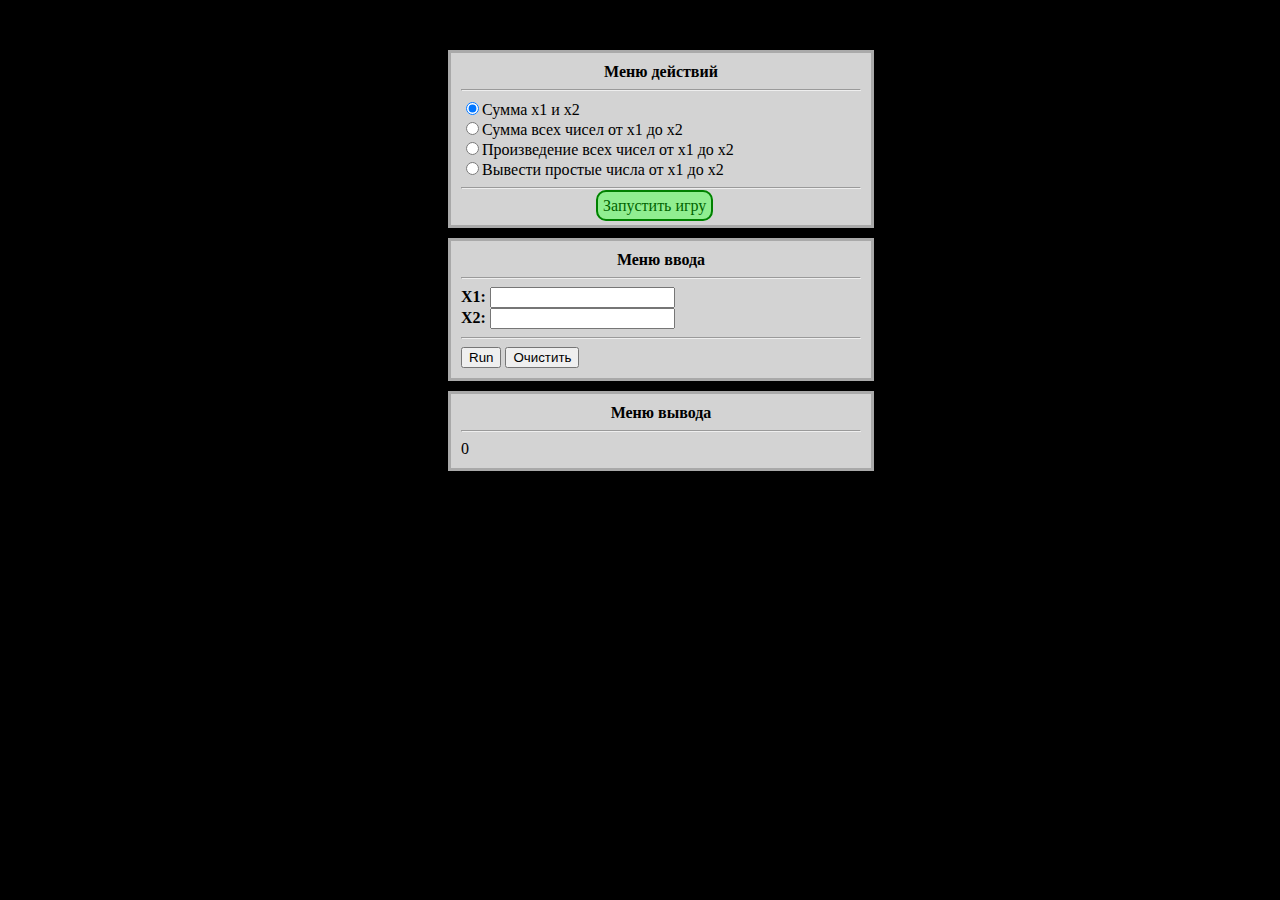
<file: JS/index.html>
<!DOCTYPE html>
<html>
    <head>
        <meta charset="UTF-8">
        <title>JS Tasks</title>
        
        <link rel="stylesheet" type="text/css" href="style.css">
		<script src="scripts/tasks.js"></script>
    </head>
    
    <body>
        <div class="bar" id="actionBar">
        	<div class="title">Меню действий</div>
        	<hr>
            <input type="radio" name="fun" value="add" checked>Сумма x1 и x2<br>
            <input type="radio" name="fun" value="addRange">Сумма всех чисел от x1 до x2<br>
            <input type="radio" name="fun" value="multiplyRange">Произведение всех чисел от x1 до x2<br>
            <input type="radio" name="fun" value="simpleNumbers">Вывести простые числа от x1 до x2<br>
            <hr>
            <a href="game.html">Запустить игру</a>
        </div>
        
        <div class="bar">
        	<div class="title">Меню ввода</div>
        	<hr>
            <b>X1:</b> <input type="text" id="x1"><br>
            <b>X2:</b> <input type="text" id="x2"><br>
            <hr>
            <input type="button" value="Run" onclick="buttonClick()">
            <input type="button" value="Очистить" onclick="CleanInput()">
        </div>
        
        <div class="bar">
        	<div class="title">Меню вывода</div>
        	<hr>
        	<div id="result">0</div>
        </div>
    </body>
</html>
</file>
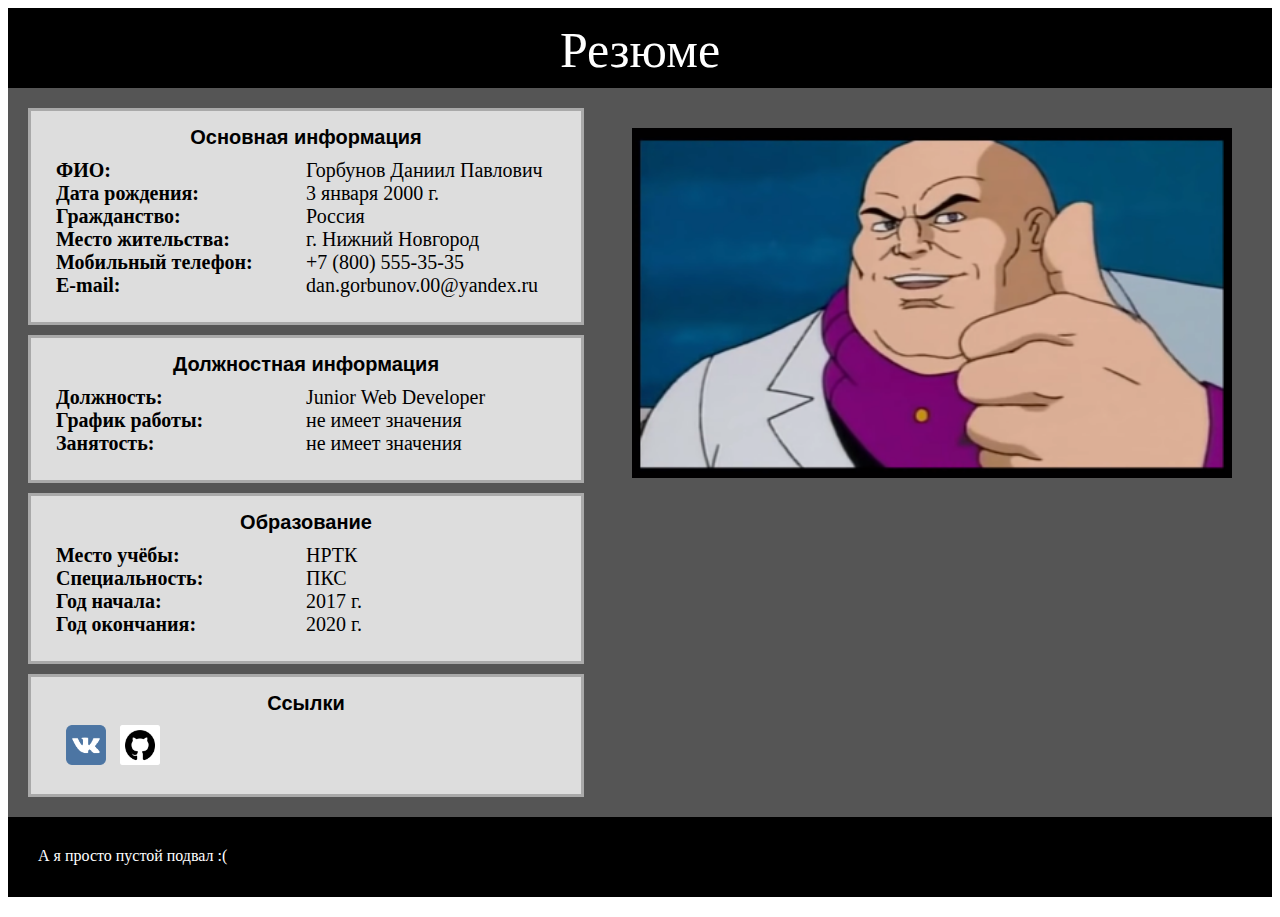
<file: HTML+CSS/rezume.html>
<!DOCTYPE html>
<html>
    <head>
        <meta charset="utf-8">
        <title>Резюме</title>
		<link rel="stylesheet" type="text/css" href="style.css"/>
    </head>
    
    <body>
        <div id="header">
            <div id="header_title">Резюме</div>
        </div>
        
        <div id="content">
            <img src="images/photo.png" id="avatar">
            
            <div class="content_block">
                <div id="content_block_title">Основная информация</div>
                
                <div class="rezume_section" id="rezume_item">ФИО:</div>
                <div class="rezume_section" id="rezume_data">Горбунов Даниил Павлович</div>
                <div class="rezume_section" id="rezume_item">Дата рождения:</div>
                <div class="rezume_section" id="rezume_data">3 января 2000 г.</div>
                <div class="rezume_section" id="rezume_item">Гражданство:</div>
                <div class="rezume_section" id="rezume_data">Россия</div>
                <div class="rezume_section" id="rezume_item">Место жительства:</div>
                <div class="rezume_section" id="rezume_data">г. Нижний Новгород</div>
                <div class="rezume_section" id="rezume_item">Мобильный телефон:</div>
                <div class="rezume_section" id="rezume_data">+7 (800) 555-35-35</div>
                <div class="rezume_section" id="rezume_item">E-mail:</div>
                <div class="rezume_section" id="rezume_data">dan.gorbunov.00@yandex.ru</div>
            </div>
            
            <div class="content_block">
                <div id="content_block_title">Должностная информация</div>
                
                <div class="rezume_section" id="rezume_item">Должность:</div>
                <div class="rezume_section" id="rezume_data">Junior Web Developer</div>
                <div class="rezume_section" id="rezume_item">График работы:</div>
                <div class="rezume_section" id="rezume_data">не имеет значения</div>
                <div class="rezume_section" id="rezume_item">Занятость:</div>
                <div class="rezume_section" id="rezume_data">не имеет значения</div>
            </div>
            
            <div class="content_block">
                <div id="content_block_title">Образование</div>
                
                <div class="rezume_section" id="rezume_item">Место учёбы:</div>
                <div class="rezume_section" id="rezume_data">НРТК</div>
                <div class="rezume_section" id="rezume_item">Специальность:</div>
                <div class="rezume_section" id="rezume_data">ПКС</div>
                <div class="rezume_section" id="rezume_item">Год начала:</div>
                <div class="rezume_section" id="rezume_data">2017 г.</div>
                <div class="rezume_section" id="rezume_item">Год окончания:</div>
                <div class="rezume_section" id="rezume_data">2020 г.</div>
            </div>
            
            <div class="content_block">
                <div id="content_block_title">Ссылки</div>
                
                <a href="https://vk.com/dexterjinius"><img src="images/logo_vk.png" id="logo"></a>
                <a href="https://github.com/DioGuard/Stage1.git"><img src="images/logo_github.png" id="logo"></a>
            </div>
        </div>
            
        <div id="footer">
            <div id="footer_content">А я просто пустой подвал :(</div>
        </div>
	</body>
</html>
</file>
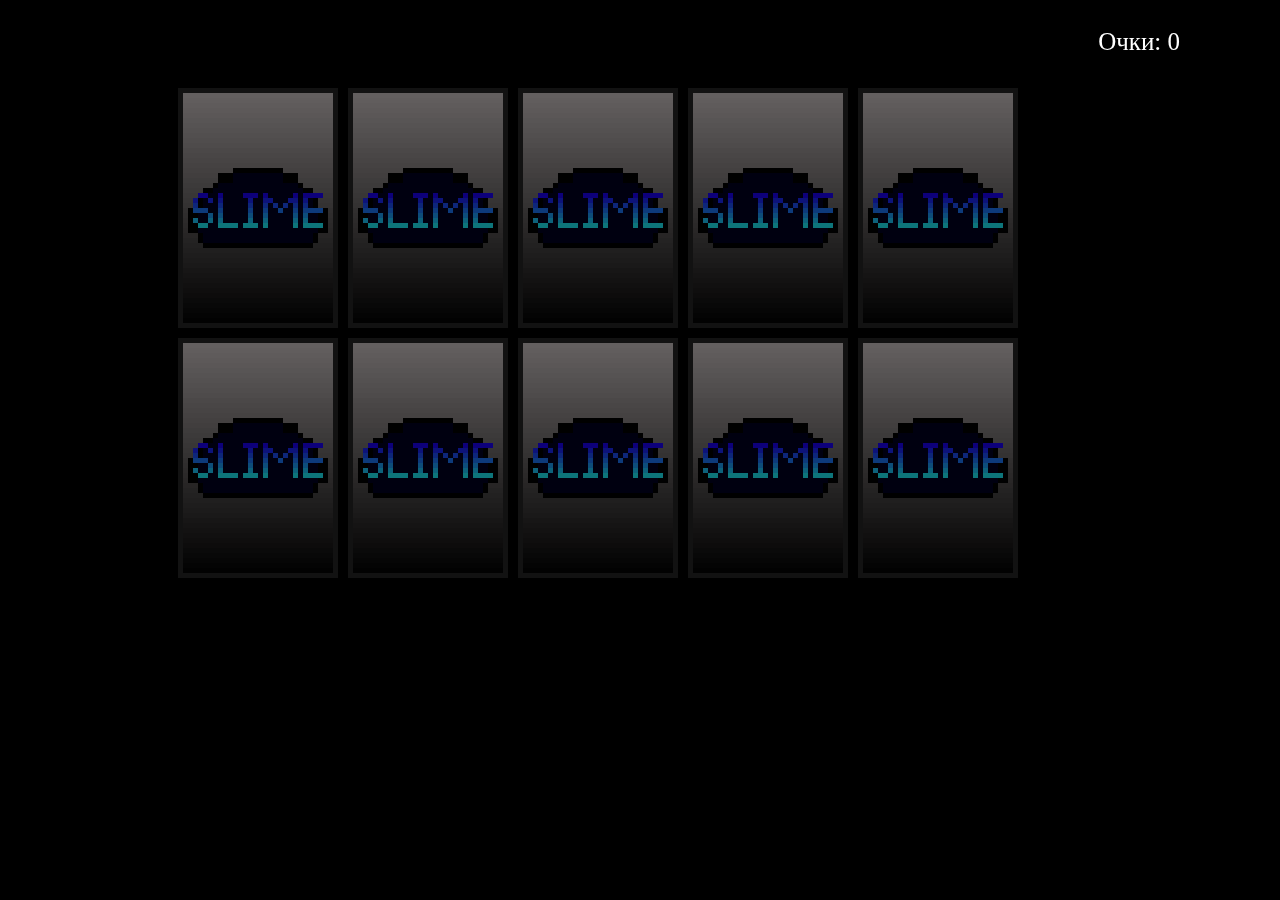
<file: JS/game.html>
<!DOCTYPE html>
<html>
    <head>
        <meta charset="UTF-8">
        <title>Memory Cards</title>
        
        <link rel="stylesheet" type="text/css" href="gamestyle.css">
    </head>
    
    <body>
        <div id="counter">Очки: 0</div>
        <canvas id="gameScene" width="900px" height="550px">
                <script src="scripts/game.js"></script>
        </canvas>
    </body>
</html>
</file>
<file: JS/style.css>
body {
    display: grid;
    position: absolute;

    left: 50%;
    margin-top: 50px;

    background: black;
}

.bar {
    width: 400px;

    float: left;
    margin-left: -200px;
    margin-bottom: 10px;
    padding: 10px;

    border: solid 3px darkgray;
    background: lightgray;
    font-family: "Calibri";
}

.title {
    text-align: center;
    font-weight: bold;
}

a {
  text-decoration: none;
  margin-left: 135px;
  padding: 5px;
  
  border: 2px solid green;
  border-radius: 10px;
  
  color: darkgreen;
  background: lightgreen;
}

a:hover {
  color: green;
  box-shadow: 0 0 5px black;
  background: linear-gradient(to top, #e9eacf, #fafdf1);
}
</file>
<file: HTML+CSS/style.css>
#header {
    background: #000000;
    height: 80px;
}

#header_title {
    color: #ffffff;
    
    padding-top: 1%;
    text-align: center;
    
    font-size: 50px;
}
 
#content {
    background: #555555;
    padding: 10px;
}
 
.content_block {
    background: #dddddd;
    
    width: 500px;
    padding: 25px;
    margin: 10px;
    
    border: solid 3px darkgray;
}
 
#content_block_title {
    color: #000000;
    text-align: center;  
    
    font-family: "Arial";
    font-weight: bold;  
    font-size: 20px;
    
    margin-top: -10px;
    margin-bottom: 10px;
}

.rezume_section {
    color: #000000;
    
    font-family: "Calibri";
    font-size: 20px;
}

#rezume_item {
    float: left;
    width: 50%;
    font-weight: bold;
}

#rezume_data {
    /*maybe after...*/
}


#avatar {
    float: right;
    margin: 30px;
    width: 600px;
}

#logo {
    width: 40px;
    padding-left: 10px;
}


#footer {
    background: #000000;
    height: 80px;
}

#footer_content {
    color: #ffffff;
    height: 40px;
    padding: 30px;
}
</file>
<file: JS/gamestyle.css>
body {
    display: grid;
    position: absolute;

    left: 50%;
    background: black;
}

#gameScene {
    margin-top: 50px;
    margin-left: -500px;

    /*background: rgb(219, 219, 219);
    border: solid 3px red;*/
}

#counter {
    position: fixed;
    float: right;
    margin-top: 20px;
    right: 100px;

    color: white;
    font-family: "Calibri";
    font-size: 25px;
}
</file>
